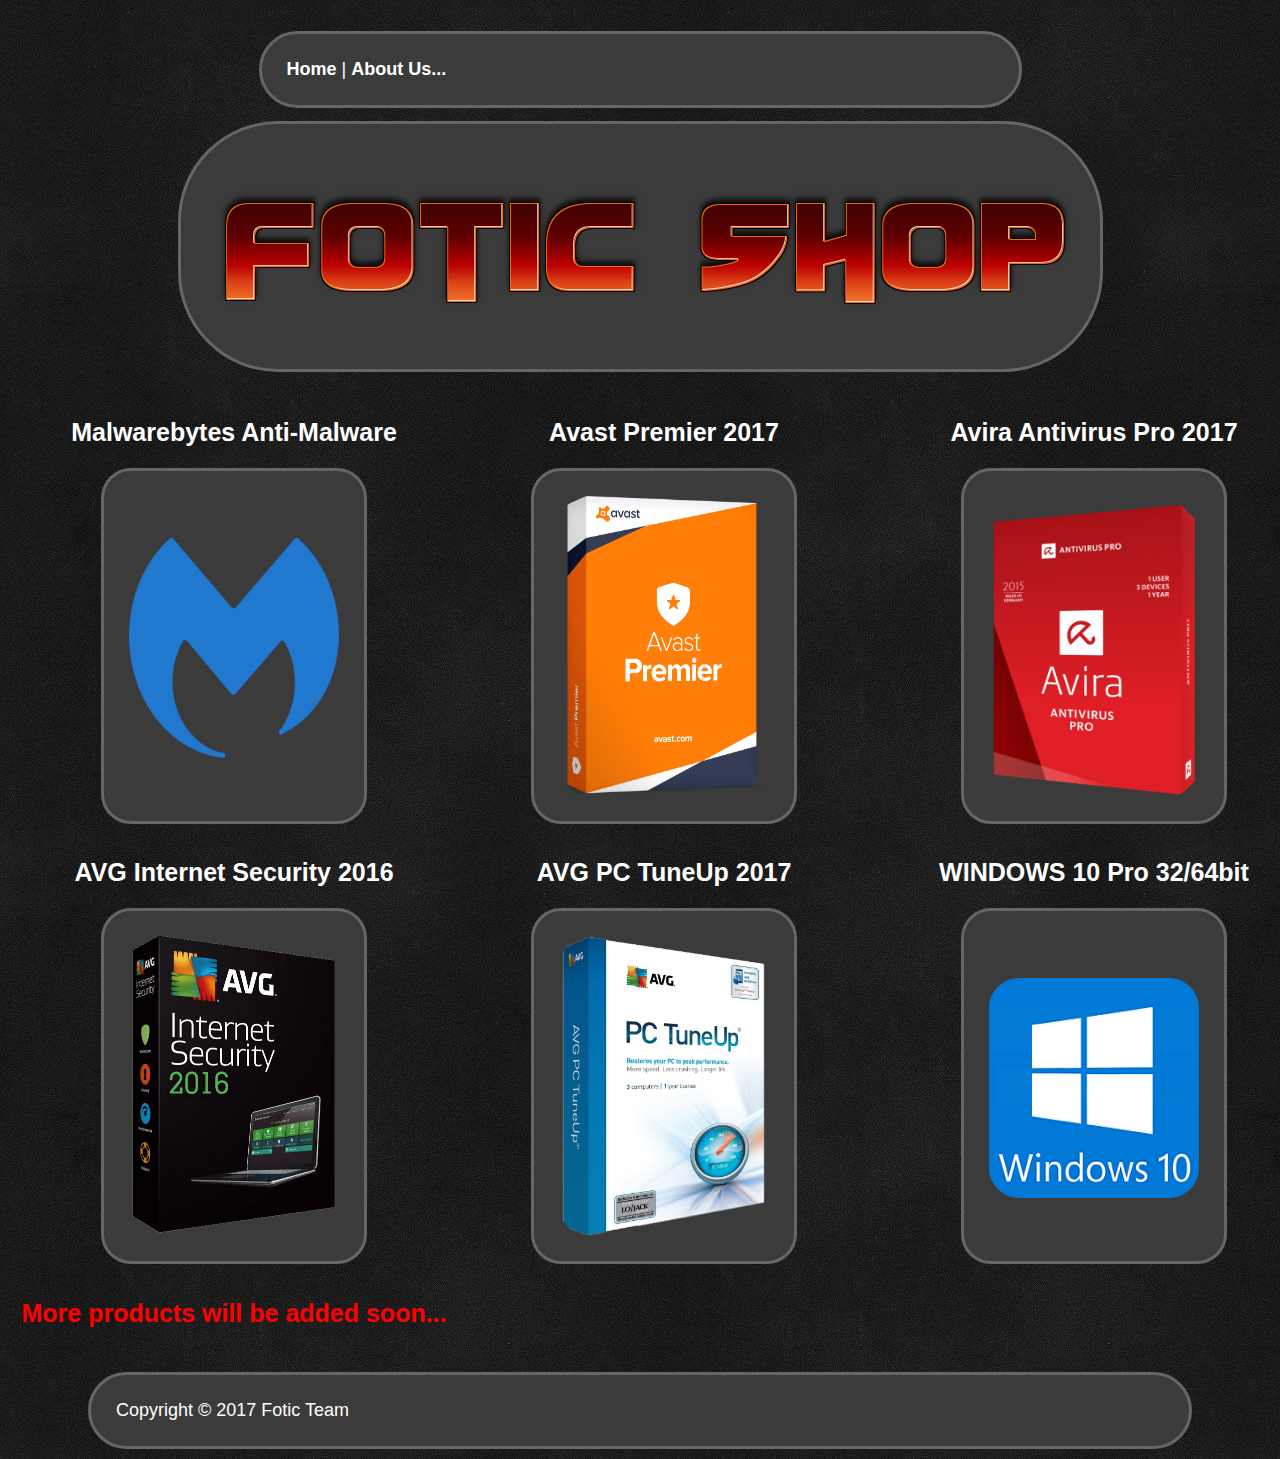
<file: index.html>
<!DOCTYPE HTML>
<html lang="el">
<link rel="stylesheet" type="text/css" href="Style.css" media="screen" />
<head>
	<meta charset="UTF-8">
	<link rel="shortcut icon" type="image/x-icon" href="images/icon.png" />
	<title>Fotis Shop</title>
</head>

<body>
<table>
	<!-- Header Menu -->
	<tr>
		<td><p ><a href="index.html">Home</a> | <a href="about.html">About Us...</a></p></td>
	</tr>
	<!-- Header -->
	<tr>
		<td id="title"><center><img src="images/title.png"></center></td>
	</tr>
</table>
<table id="parxikis">
	<!-- Content -->	
	<tr>
			
		<td> <h2><a href="items/mbam.html">Malwarebytes Anti-Malware</h2>
				 <p><img style="height:220px;margin-top:20%;" src="images/MBAM.png"></p></a>
		</td>
				 
		<td> <h2><a href="items/avast.html">Avast Premier 2017</h2>
			 <p><img src="images/avast.png"></p></a>
		</td>
			 
		<td> <h2><a href="items/avira.html">Avira Antivirus Pro 2017</h2>
			 <p><img src="images/avira.png"></p></a>
		</td>
	</tr>	
	<tr>
	
		<td> <h2><a href="items/avg.html">AVG Internet Security 2016</h2>
			 <p><img src="images/avg.png"></p></a>
		</td>
			 
		<td> <h2><a href="items/avg-tune-up.html">AVG PC TuneUp 2017</h2>
			 <p><img src="images/avg-tune-up.png"></p></a>
		</td>
		<td> <h2><a href="items/win10.html">WINDOWS 10 Pro 32/64bit</h2>
			 <p><img style="height:220px;margin-top:20%;" src="images/win10.png"></p></a>
		</td>
	</tr>	
	<tr><td>
	<h2>More products will be added soon...</h2>
		</td>
	</tr>
</table>
		<p>		
			Copyright © 2017 Fotic Team
		</p>
</body>
</html>
</file>
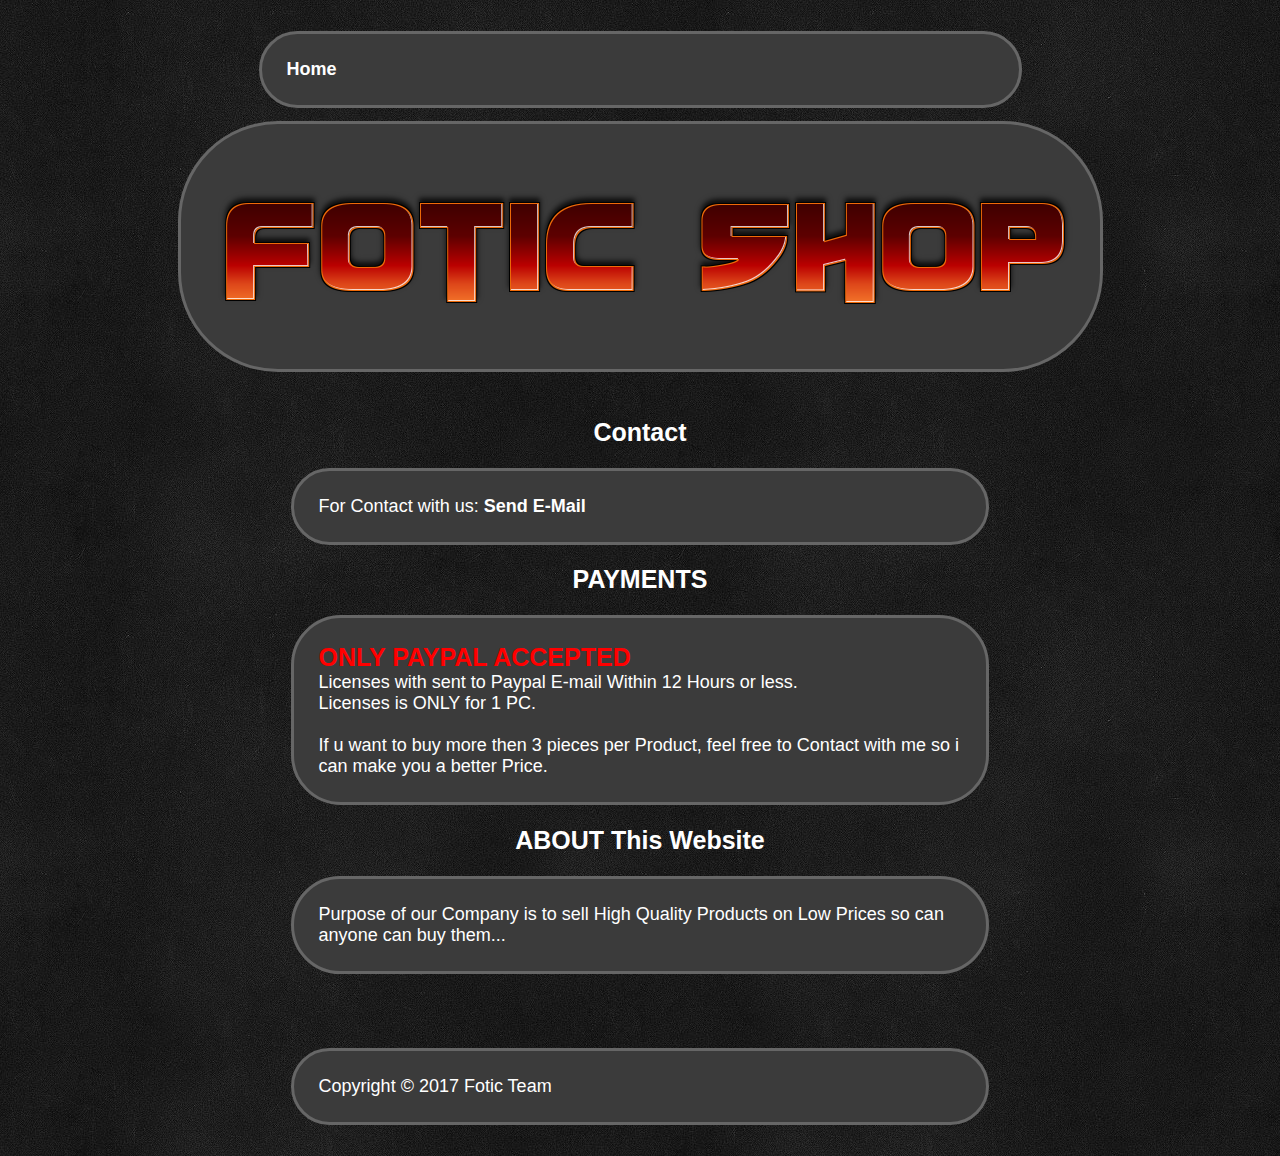
<file: about.html>
<!DOCTYPE HTML>
<html lang="el">
<link rel="stylesheet" type="text/css" href="Style.css" media="screen" />
<head>
	<meta charset="UTF-8">
	<link rel="shortcut icon" type="image/x-icon" href="images/icon.png" />
	<title>Fotic Shop</title>
</head>

<body>
<table>
	<!-- Header Menu -->
	<tr>
		<td><p><a href="index.html">Home</a></p></td>
	</tr>
	<!-- Header -->
	<tr>
		<td id="title"><center><img src="images/title.png"></center></td>
	</tr>
</table>
<table>
	<!-- Zone -->
	<tr>	
		<!-- Content -->
		<td>
			<h2 style="color:white">Contact</h2>
			<p>
				For Contact with us: <a href="mailto:fotispao13@outlook.com.gr?Subject=Question%20" target="_top">Send E-Mail</a>
			</p>
			
			<h2 style="color:white">PAYMENTS</h2>
			<p>
				<b style="color:red">ONLY PAYPAL ACCEPTED</b><br>
				Licenses with sent to Paypal E-mail Within 12 Hours or less.<br>
				Licenses is ONLY for 1 PC.<br><br>
				If u want to buy more then 3 pieces per Product, feel free to Contact with me so i can make you a better Price.
			</p>
			
			<h2 style="color:white">ABOUT This Website</h2>
			<p>
				Purpose of our Company is to sell High Quality Products on Low Prices so can anyone can buy them...
			</p><br><br><br>
			<p>		
				Copyright © 2017 Fotic Team	<a href="succ.html"></a><a href="cancel.html"></a>
			</p>
		</td>
	</tr>
</table>
</body>
</html>
</file>
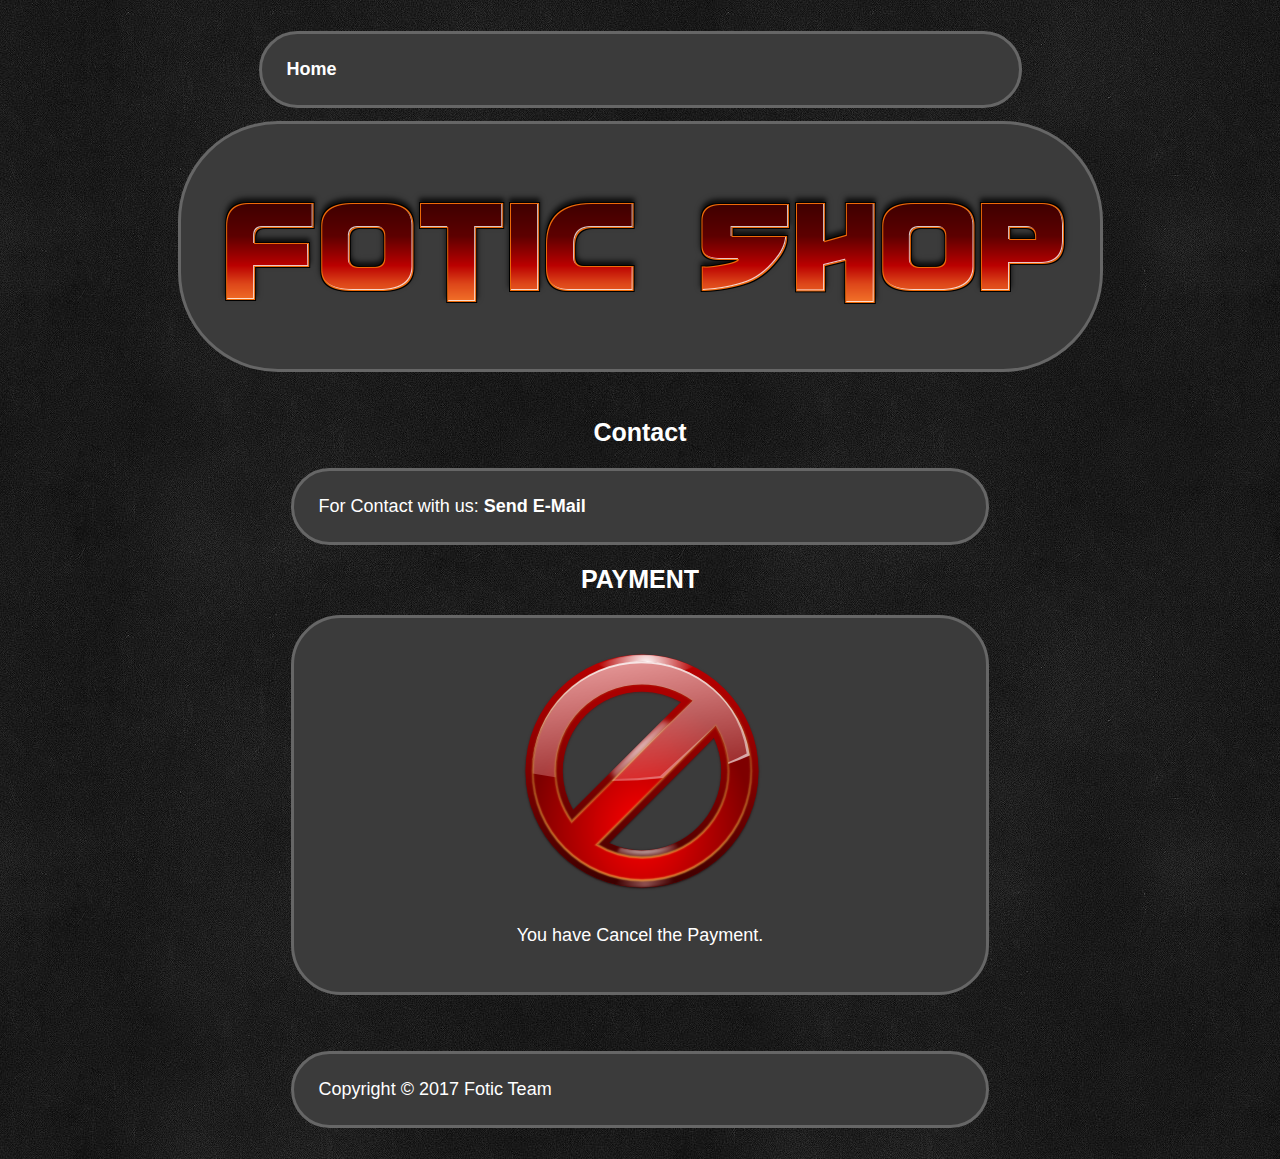
<file: cancel.html>
<!DOCTYPE HTML>
<html lang="el">
<link rel="stylesheet" type="text/css" href="Style.css" media="screen" />
<head>
	<meta charset="UTF-8">
	<link rel="shortcut icon" type="image/x-icon" href="images/icon.png" />
	<title>Fotic Shop</title>
</head>

<body>
<table>
	<!-- Header Menu -->
	<tr>
		<td><p><a href="index.html">Home</a></p></td>
	</tr>
	<!-- Header -->
	<tr>
		<td id="title"><center><img src="images/title.png"></center></td>
	</tr>
</table>
<table>
	<!-- Zone -->
	<tr>	
		<!-- Content -->
		<td>
			<h2 style="color:white">Contact</h2>
			<p>
				For Contact with us: <a href="mailto:fotispao13@outlook.com.gr?Subject=Question%20" target="_top">Send E-Mail</a>
			</p>
			
			<h2 style="color:white">PAYMENT</h2>
			<div id="pay"><center>
				<img src="images/cancel.png"><br><br>
				You have Cancel the Payment.<br><br>

			</center></div><br><br>
			<p>			
				Copyright © 2017 Fotic Team
			</p>
		</td>
	</tr>
</table>
</body>
</html>
</file>
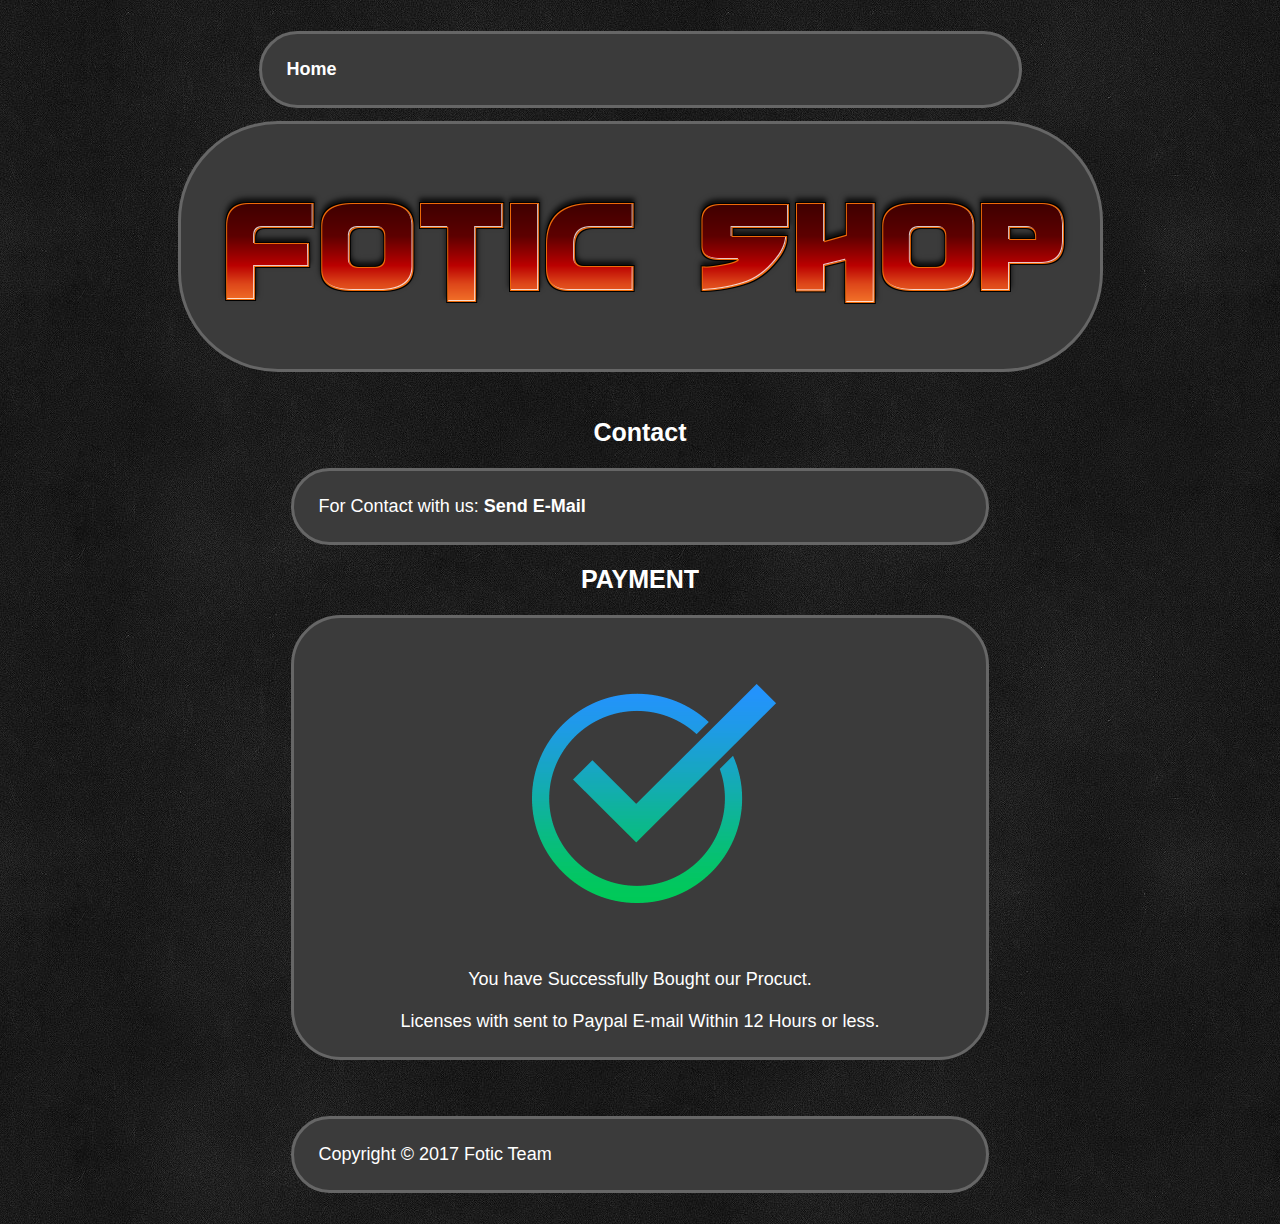
<file: succ.html>
<!DOCTYPE HTML>
<html lang="el">
<link rel="stylesheet" type="text/css" href="Style.css" media="screen" />
<head>
	<meta charset="UTF-8">
	<link rel="shortcut icon" type="image/x-icon" href="images/icon.png" />
	<title>Fotic Shop</title>
</head>

<body>
<table>
	<!-- Header Menu -->
	<tr>
		<td><p><a href="index.html">Home</a></p></td>
	</tr>
	<!-- Header -->
	<tr>
		<td id="title"><center><img src="images/title.png"></center></td>
	</tr>
</table>
<table>
	<!-- Zone -->
	<tr>	
		<!-- Content -->
		<td>
			<h2 style="color:white">Contact</h2>
			<p>
				For Contact with us: <a href="mailto:fotispao13@outlook.com.gr?Subject=Question%20" target="_top">Send E-Mail</a>
			</p>
			
			<h2 style="color:white">PAYMENT</h2>
			<div id="pay"><center>
				<img src="images/succ.png"><br><br>
				You have Successfully Bought our Procuct.<br><br>
				Licenses with sent to Paypal E-mail Within 12 Hours or less.<br>

			</center></div><br><br>
			<p>			
				Copyright © 2017 Fotic Team
			</p>
		</td>
	</tr>
</table>
</body>
</html>
</file>
<file: Style.css>
#title {
	border:3px solid #666666;
		border-radius:100px;
	padding:10px;				/*generate space around content*/
	background-image: url('images/bg2.jpg');
	height:180px;
}

body {
	background-image: url('images/bg.jpg');
	background-color: black;
}

table {
	margin: auto;
	width: 70%;
	padding: 10px;
	font-family: arial, Helvetica, sans-serif;
}

#Mp {
	font-size:25px;
	text-align:center;
}

p,#pay 	{
	border:3px solid #666666;
		border-radius:50px;
	font-size:18px;
	background-image: url('images/bg2.jpg');
	margin-top:10px;	/*generate space around elements*/
	margin-bottom:10px;
	margin-left:80px;
	margin-right:80px;
		padding:25px;
	color:white;
	text-align:left;
	font-family: arial, Helvetica, sans-serif;
}

h2	{
	color:red;
	font-size:25px;
	text-align:center;
}

b {
	color:white;
	font-size:25px;
}

#parxikis img {
	width:210px;
	height:300px;
		border-radius:30px;
}

#parxikis p {
	width:210px;
	height:300px;
		border-radius:30px;
}

#parxikis a {
	color:white;
	text-decoration:none;
}

#parxikis a:hover {
	color:red;
	text-decoration:none;
}

p a  {
	color: white;
	text-decoration:none;
	font-weight: bold;
}

p a:hover  {
	color:red;
	text-decoration:none;
}
</file>
